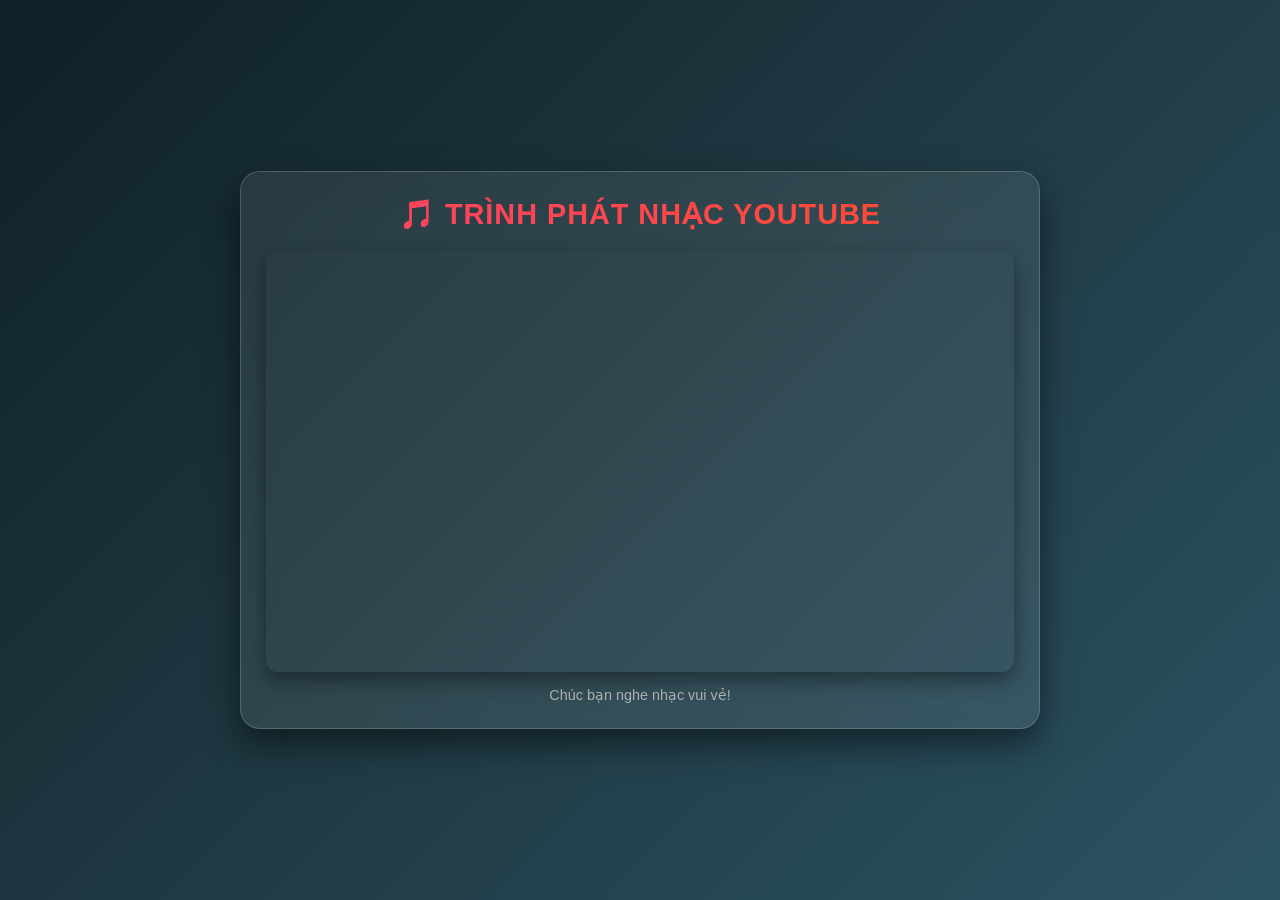
<file: index.html (2).html>
<!DOCTYPE html>
<html lang="vi">
<head>
    <meta charset="UTF-8">
    <meta name="viewport" content="width=device-width, initial-scale=1.0">
    <title>Trang Nghe Nhạc YouTube</title>
    <style>
        * {
            margin: 0;
            padding: 0;
            box-sizing: border-box;
            font-family: 'Segoe UI', Tahoma, Geneva, Verdana, sans-serif;
        }

        body {
            background: linear-gradient(135deg, #0f2027, #203a43, #2c5364);
            color: #ffffff;
            min-height: 100vh;
            display: flex;
            flex-direction: column;
            align-items: center;
            justify-content: center;
            padding: 20px;
        }

        .container {
            background: rgba(255, 255, 255, 0.08);
            backdrop-filter: blur(16px);
            border: 1px solid rgba(255, 255, 255, 0.18);
            border-radius: 20px;
            padding: 25px;
            width: 100%;
            max-width: 800px;
            box-shadow: 0 15px 35px rgba(0, 0, 0, 0.5);
            text-align: center;
        }

        h1 {
            font-size: 1.8rem;
            margin-bottom: 20px;
            background: linear-gradient(45deg, #ff416c, #ff4b2b);
            -webkit-background-clip: text;
            -webkit-text-fill-color: transparent;
            text-transform: uppercase;
            letter-spacing: 1px;
        }

        .video-wrapper {
            position: relative;
            padding-bottom: 56.25%; /* Tỷ lệ khung hình 16:9 chuẩn */
            height: 0;
            overflow: hidden;
            border-radius: 12px;
            box-shadow: 0 8px 20px rgba(0, 0, 0, 0.4);
        }

        .video-wrapper iframe {
            position: absolute;
            top: 0;
            left: 0;
            width: 100%;
            height: 100%;
            border: 0;
        }

        .footer-text {
            margin-top: 15px;
            font-size: 0.9rem;
            color: #b3b3b3;
        }
    </style>
</head>
<body>

    <div class="container">
        <h1>🎵 Trình Phát Nhạc YouTube</h1>
        
        <div class="video-wrapper">
            <iframe 
                src="https://www.youtube.com/embed/7ApOwJxkQMQ?autoplay=1&rel=0" 
                title="YouTube video player" 
                allow="accelerometer; autoplay; clipboard-write; encrypted-media; gyroscope; picture-in-picture; web-share" 
                referrerpolicy="strict-origin-when-cross-origin" 
                allowfullscreen>
            </iframe>
        </div>

        <p class="footer-text">Chúc bạn nghe nhạc vui vẻ!</p>
    </div>

</body>
</html>
</file>
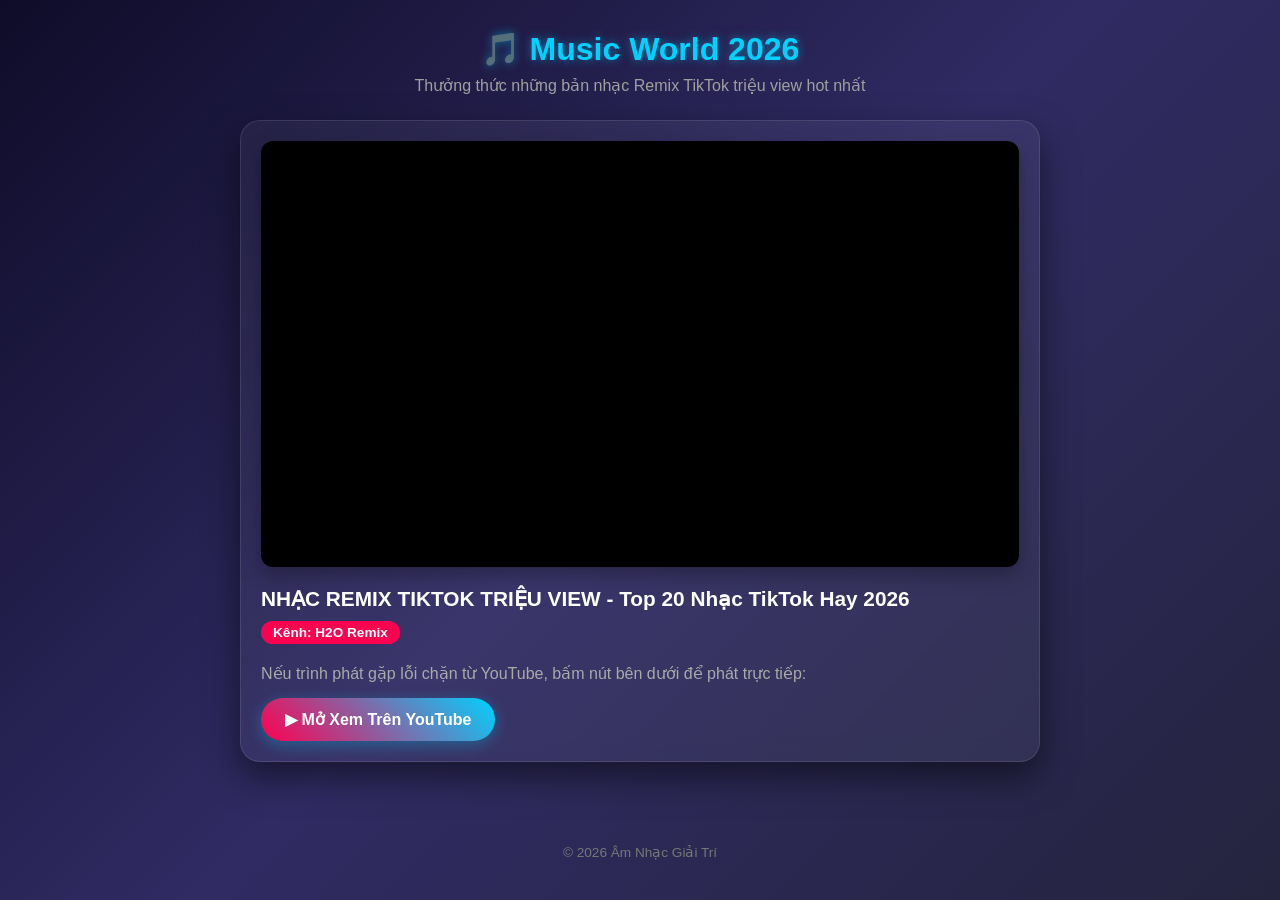
<file: index.html.html>
<!DOCTYPE html>
<html lang="vi">
<head>
    <meta charset="UTF-8">
    <meta name="viewport" content="width=device-width, initial-scale=1.0">
    <title>Trang Âm Nhạc Remix TikTok 2026</title>
    <style>
        * {
            margin: 0;
            padding: 0;
            box-sizing: border-box;
            font-family: 'Segoe UI', Tahoma, Geneva, Verdana, sans-serif;
        }

        body {
            background: linear-gradient(135deg, #0f0c29, #302b63, #24243e);
            color: #ffffff;
            min-height: 100vh;
            display: flex;
            flex-direction: column;
            align-items: center;
            padding: 20px;
        }

        header {
            text-align: center;
            margin-bottom: 25px;
            margin-top: 10px;
        }

        header h1 {
            font-size: 2rem;
            color: #00d2ff;
            text-shadow: 0 0 10px rgba(0, 210, 255, 0.5);
            margin-bottom: 8px;
        }

        header p {
            color: #a0a0a0;
            font-size: 1rem;
        }

        .player-container {
            background: rgba(255, 255, 255, 0.05);
            backdrop-filter: blur(10px);
            border: 1px solid rgba(255, 255, 255, 0.1);
            border-radius: 20px;
            padding: 20px;
            width: 100%;
            max-width: 800px;
            box-shadow: 0 15px 35px rgba(0, 0, 0, 0.5);
        }

        .video-wrapper {
            position: relative;
            padding-bottom: 56.25%;
            height: 0;
            overflow: hidden;
            border-radius: 12px;
            box-shadow: 0 8px 20px rgba(0,0,0,0.3);
            background: #000;
        }

        .video-wrapper iframe {
            position: absolute;
            top: 0;
            left: 0;
            width: 100%;
            height: 100%;
            border: none;
        }

        .info-section {
            margin-top: 20px;
        }

        .info-section h2 {
            font-size: 1.3rem;
            color: #fff;
            margin-bottom: 10px;
        }

        .channel-name {
            display: inline-block;
            background: #ff0050;
            color: white;
            padding: 4px 12px;
            border-radius: 15px;
            font-size: 0.85rem;
            font-weight: bold;
            margin-bottom: 15px;
        }

        .btn-play {
            display: inline-block;
            margin-top: 15px;
            padding: 12px 24px;
            background: linear-gradient(45deg, #ff0050, #00d2ff);
            color: #fff;
            text-decoration: none;
            font-weight: bold;
            border-radius: 25px;
            box-shadow: 0 4px 15px rgba(0, 210, 255, 0.3);
            transition: transform 0.2s;
        }

        .btn-play:hover {
            transform: scale(1.05);
        }

        footer {
            margin-top: auto;
            padding: 20px;
            color: #777;
            font-size: 0.85rem;
            text-align: center;
        }
    </style>
</head>
<body>

    <header>
        <h1>🎵 Music World 2026</h1>
        <p>Thưởng thức những bản nhạc Remix TikTok triệu view hot nhất</p>
    </header>

    <div class="player-container">
        <div class="video-wrapper">
            <iframe 
                src="https://www.youtube-nocookie.com/embed/f9Jrrjezck8" 
                title="NHẠC REMIX TIKTOK TRIỆU VIEW" 
                allow="accelerometer; autoplay; clipboard-write; encrypted-media; gyroscope; picture-in-picture; web-share" 
                referrerpolicy="strict-origin-when-cross-origin"
                allowfullscreen>
            </iframe>
        </div>

        <div class="info-section">
            <h2>NHẠC REMIX TIKTOK TRIỆU VIEW - Top 20 Nhạc TikTok Hay 2026</h2>
            <span class="channel-name">Kênh: H2O Remix</span>
            <p style="color: #aaa; margin-top: 5px;">Nếu trình phát gặp lỗi chặn từ YouTube, bấm nút bên dưới để phát trực tiếp:</p>
            <a href="https://youtu.be/f9Jrrjezck8" target="_blank" class="btn-play">▶ Mở Xem Trên YouTube</a>
        </div>
    </div>

    <footer>
        <p>© 2026 Âm Nhạc Giải Trí</p>
    </footer>

</body>
</html>
</file>
